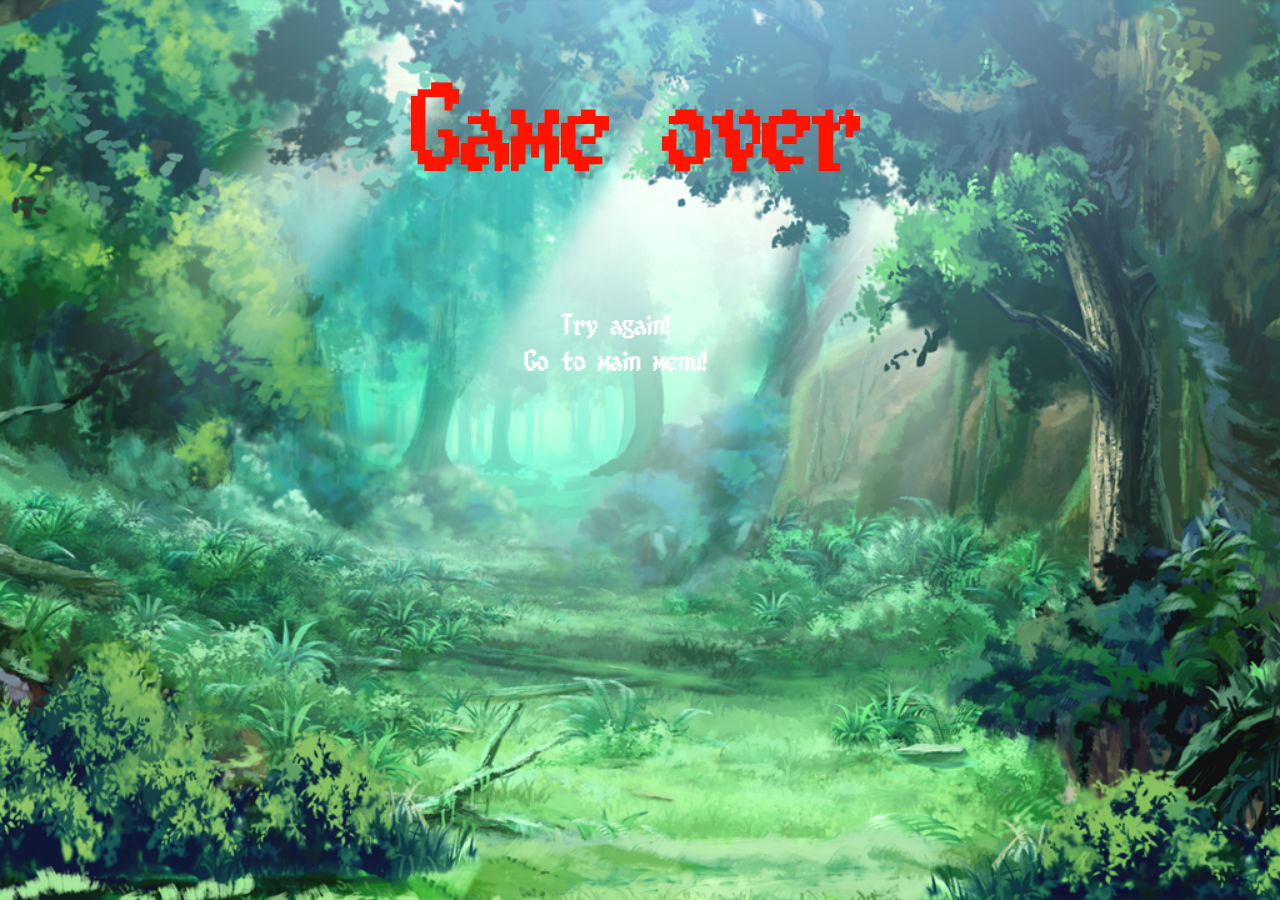
<file: GameOver.html>
<!doctype html>
<html>
	<head>
		<meta charset="utf-8"/>
		<title>Game over</title>
		<link rel="stylesheet" href="css/bootstrap.min.css"/>
		<link rel="stylesheet" href="fonts/fonts.css"/>
		<link rel="stylesheet" href="css/game_over.css"/>
	</head>
<body>
    <div class="div-title">
		<h1 class="main-font title">Game over</h1>
    </div>

	<a class="sub-menu" href="game.html">Try again!</a> <br>
	<a class="sub-menu" href="index.php">Go to main menu!</a>

	<div id="assets">
		<audio id="sfx-background">
			<source src="sound/game_over.ogg"></source>
			<source src="sound/game_over.mp3"></source>
		</audio>
		<audio id="sfx-select">
			<source src="sound/menu_select_1.ogg"></source>
			<source src="sound/menu_select_1.mp3"></source>
		</audio>
		<audio id="sfx-move">
			<source src="sound/menu_move_1.ogg"></source>
			<source src="sound/menu_move_1.mp3"></source>
		</audio>
	</div>

</body>

	<script src="js/jquery-2.1.4.min.js"></script>
	<script src="js/bootstrap.min.js"></script>
	<script src="game_over.js"></script>

</html>
</file>
<file: fonts/fonts.css>
@font-face {
    font-family: '8-bit_limit_brkregular';
    src: url('8bitlim-webfont.eot');
    src: url('8bitlim-webfont.eot?#iefix') format('embedded-opentype'),
         url('8bitlim-webfont.woff2') format('woff2'),
         url('8bitlim-webfont.woff') format('woff'),
         url('8bitlim-webfont.ttf') format('truetype'),
         url('8bitlim-webfont.svg#8-bit_limit_brkregular') format('svg');
    font-weight: normal;
    font-style: normal;

}
</file>
<file: css/game_over.css>
.main-font{
	font-family: '8-bit_limit_brkregular';
}

body {
  background: url("../Background/c_bg_0002.png") no-repeat center center fixed;
  -webkit-background-size: cover;
  -moz-background-size: cover;
  -o-background-size: cover;
  background-size: cover;
  text-align:center;
}
.title{
	color: #ff1400;
	position:relative;
	bottom:140px;
	right:5px;
    font-size: 102px;
}
a:visited {
    color: #ff1400; /* Цвет посещенных ссылок */
}
.sub-menu {
	color:#FFF;
	list-style-type: none;
	margin:0 auto;
	display:none;
	position:relative;
	bottom:250px;
	right:25px;
	font-size:25px;
	font-family: '8-bit_limit_brkregular';
	display:inline-block;
	cursor:pointer;
}
.sub-menu:hover {
    color: #ff1400;
}
.div-title {
    height: 40em;
    display: flex;
    align-items: center;
    justify-content: center;
}
div.div-title h1 {
  margin: 0
}
</file>
